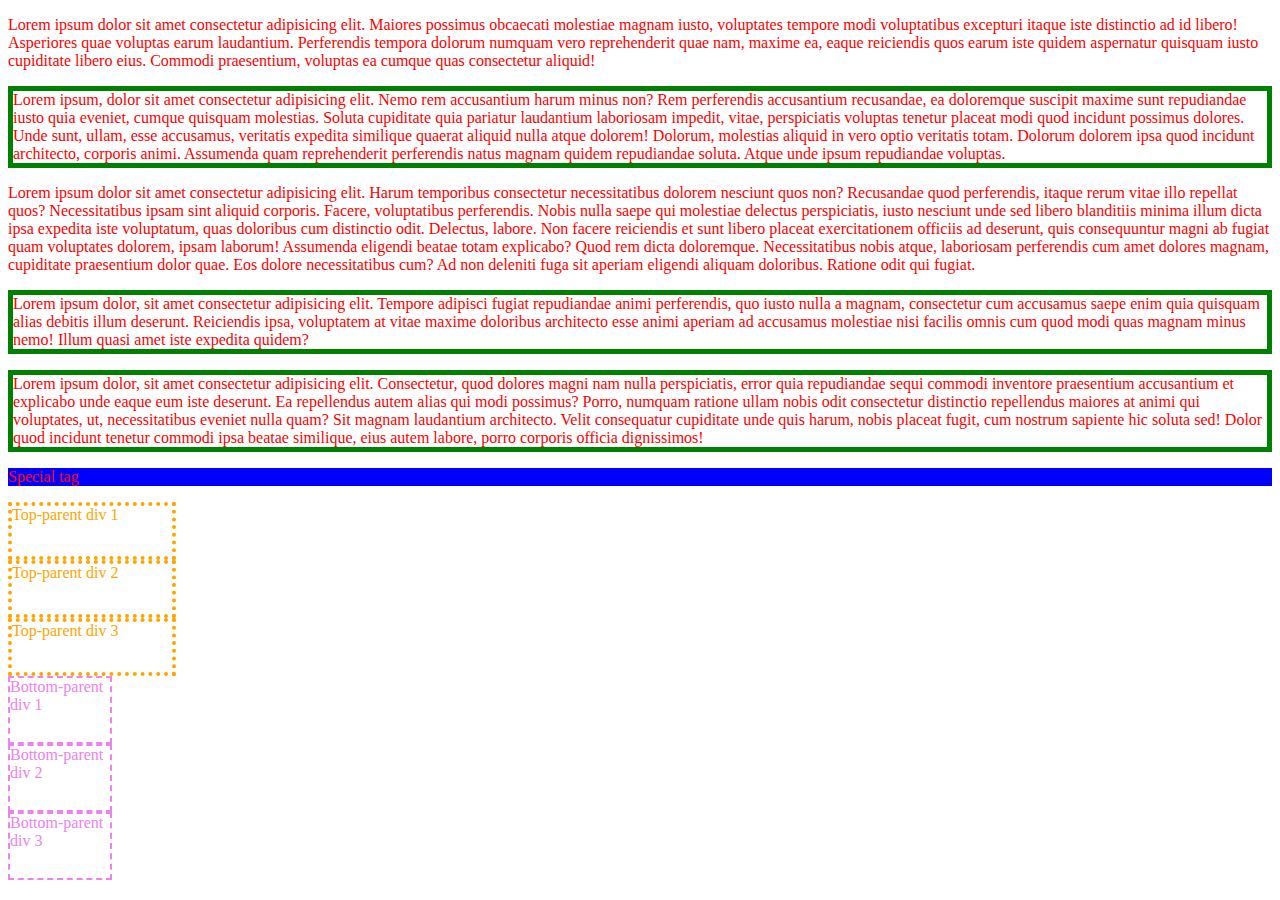
<file: Tasks1/index.html>
<!DOCTYPE html>
<html lang="en">
<head>
    <meta charset="UTF-8">
    <meta http-equiv="X-UA-Compatible" content="IE=edge">
    <meta name="viewport" content="width=device-width, initial-scale=1.0">
    <title>Tasks</title>
    <link rel="stylesheet" href="app.css">
</head>
<body>
  <p>Lorem ipsum dolor sit amet consectetur adipisicing elit. Maiores possimus obcaecati molestiae magnam iusto, voluptates tempore modi voluptatibus excepturi itaque iste distinctio ad id libero! Asperiores quae voluptas earum laudantium.
  Perferendis tempora dolorum numquam vero reprehenderit quae nam, maxime ea, eaque reiciendis quos earum iste quidem aspernatur quisquam iusto cupiditate libero eius. Commodi praesentium, voluptas ea cumque quas consectetur aliquid!</p>

  <p class="group">Lorem ipsum, dolor sit amet consectetur adipisicing elit. Nemo rem accusantium harum minus non? Rem perferendis accusantium recusandae, ea doloremque suscipit maxime sunt repudiandae iusto quia eveniet, cumque quisquam molestias.
  Soluta cupiditate quia pariatur laudantium laboriosam impedit, vitae, perspiciatis voluptas tenetur placeat modi quod incidunt possimus dolores. Unde sunt, ullam, esse accusamus, veritatis expedita similique quaerat aliquid nulla atque dolorem!
  Dolorum, molestias aliquid in vero optio veritatis totam. Dolorum dolorem ipsa quod incidunt architecto, corporis animi. Assumenda quam reprehenderit perferendis natus magnam quidem repudiandae soluta. Atque unde ipsum repudiandae voluptas.</p>

  <p>Lorem ipsum dolor sit amet consectetur adipisicing elit. Harum temporibus consectetur necessitatibus dolorem nesciunt quos non? Recusandae quod perferendis, itaque rerum vitae illo repellat quos? Necessitatibus ipsam sint aliquid corporis.
  Facere, voluptatibus perferendis. Nobis nulla saepe qui molestiae delectus perspiciatis, iusto nesciunt unde sed libero blanditiis minima illum dicta ipsa expedita iste voluptatum, quas doloribus cum distinctio odit. Delectus, labore.
  Non facere reiciendis et sunt libero placeat exercitationem officiis ad deserunt, quis consequuntur magni ab fugiat quam voluptates dolorem, ipsam laborum! Assumenda eligendi beatae totam explicabo? Quod rem dicta doloremque.
  Necessitatibus nobis atque, laboriosam perferendis cum amet dolores magnam, cupiditate praesentium dolor quae. Eos dolore necessitatibus cum? Ad non deleniti fuga sit aperiam eligendi aliquam doloribus. Ratione odit qui fugiat.</p>

  <p class="group">Lorem ipsum dolor, sit amet consectetur adipisicing elit. Tempore adipisci fugiat repudiandae animi perferendis, quo iusto nulla a magnam, consectetur cum accusamus saepe enim quia quisquam alias debitis illum deserunt.
  Reiciendis ipsa, voluptatem at vitae maxime doloribus architecto esse animi aperiam ad accusamus molestiae nisi facilis omnis cum quod modi quas magnam minus nemo! Illum quasi amet iste expedita quidem?</p>

  <p class="group">Lorem ipsum dolor, sit amet consectetur adipisicing elit. Consectetur, quod dolores magni nam nulla perspiciatis, error quia repudiandae sequi commodi inventore praesentium accusantium et explicabo unde eaque eum iste deserunt.
  Ea repellendus autem alias qui modi possimus? Porro, numquam ratione ullam nobis odit consectetur distinctio repellendus maiores at animi qui voluptates, ut, necessitatibus eveniet nulla quam? Sit magnam laudantium architecto.
  Velit consequatur cupiditate unde quis harum, nobis placeat fugit, cum nostrum sapiente hic soluta sed! Dolor quod incidunt tenetur commodi ipsa beatae similique, eius autem labore, porro corporis officia dignissimos!</p>

  <p id="special-tag">Special tag</p>

  <div class="top-parent">
        <div>Top-parent div 1</div>
        <div>Top-parent div 2</div>
        <div>Top-parent div 3</div>
  </div>

  <div class="bottom-parent">
        <div>Bottom-parent div 1</div>
        <div>Bottom-parent div 2</div>
        <div>Bottom-parent div 3</div>
  </div>
</body>
</html>
</file>
<file: Tasks1/app.css>
p{
    color: red;
}

#special-tag{
    background-color: blue;
}

.group{
    border: 5px solid green;
}

.top-parent div{
    border-style: dotted;
    border-width: 4px;
    color: orange;
    width: 10em;
    height: 50px;
}

.bottom-parent div{
    border-style: dashed;
    border-width: 2px;
    color: violet;
    width: 100px;
    height: 4rem;
}
</file>
